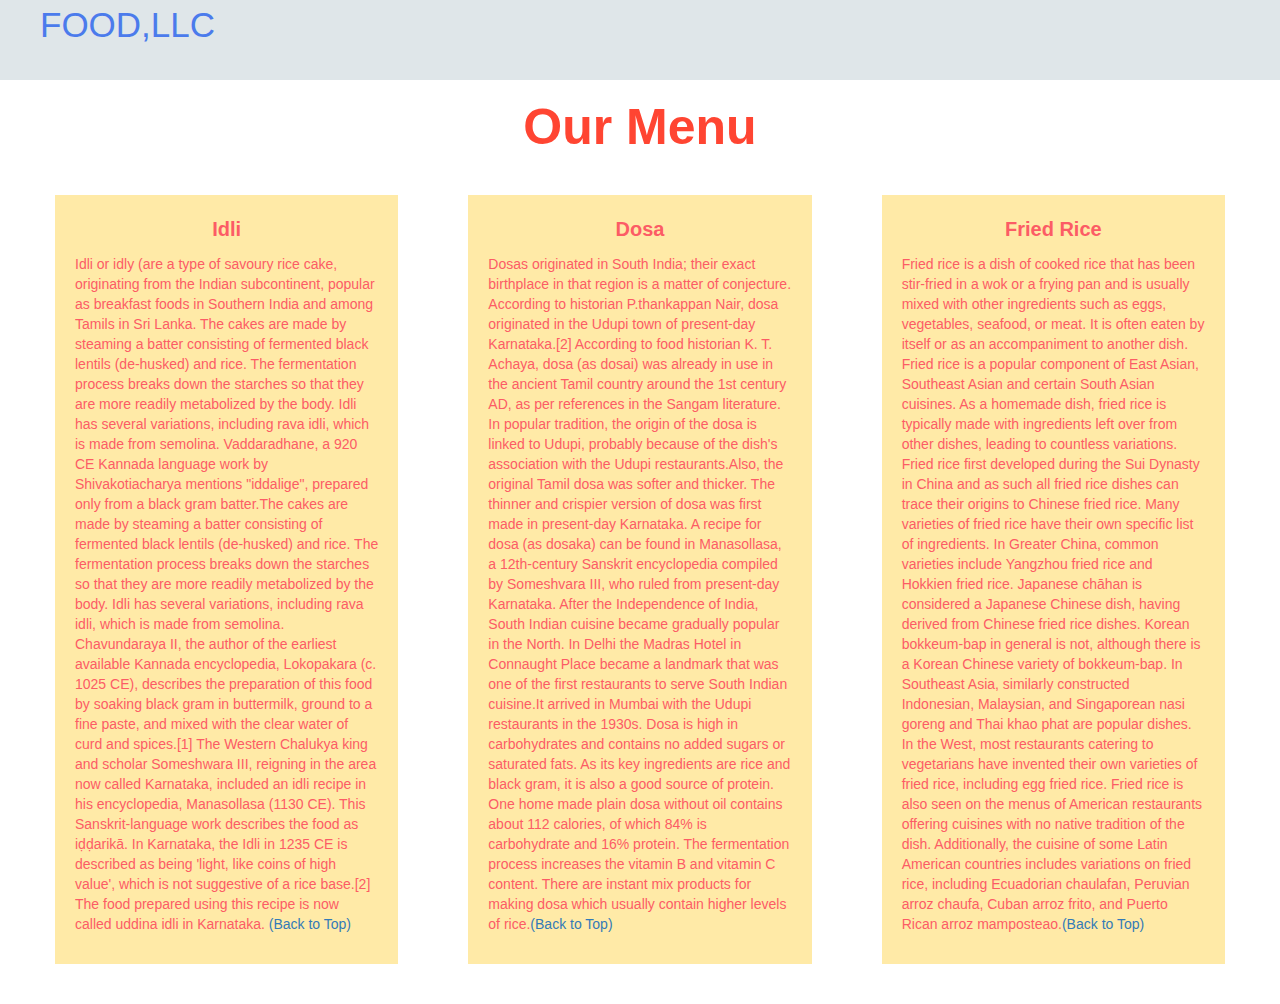
<file: assignment-3/index.html>
<!DOCTYPE html>
<html>
<head>

<title>assignment 3</title>

  <meta name="viewport" content="width=device-width, initial-scale=1">
  <link rel="stylesheet" href="https://maxcdn.bootstrapcdn.com/bootstrap/3.3.7/css/bootstrap.min.css">
  <script src="https://ajax.googleapis.com/ajax/libs/jquery/3.3.1/jquery.min.js"></script>
  <script src="https://maxcdn.bootstrapcdn.com/bootstrap/3.3.7/js/bootstrap.min.js"></script>

</head>
<meta name="viewport" content="width=device-width, initial-scale=1">
<link rel="stylesheet" type="text/css" href="css/styles.css">
<body>
<nav class="nav" id="top">
  <div class="container-fluid">

    <div class="navbar-header">
      <button type="button" class="navbar-toggle" data-toggle="collapse" data-target="#myNavbar">
        <span class="icon-bar"></span>
        <span class="icon-bar"></span>
        <span class="icon-bar"></span> 
      </button>
      <a class="navbar-brand" href="#">FOOD,LLC</a>
    </div>

    <div class="collapse" id="myNavbar">
      <ul class="nav navbar-nav visible-xs">
        <li><a class="menu" href="#">IDLE</a></li>
        <li><a class="menu" href="#">DOSA</a></li> 
        <li><a class="menu" href="#">FRIED RICE</a></li> 
      </ul>
    </div>

  </div>
</nav>

<h1 class="title">Our Menu</h1>



<div class="row">

  <div class="col-lg-4 col-md-6 col-sm-12">
    <div class="boxcontent">
      <p class="items" >Idli</p>
      <p>Idli or idly (are a type of savoury rice cake, originating from the Indian subcontinent, popular as breakfast foods in Southern India and among Tamils in Sri Lanka. The cakes are made by steaming a batter consisting of fermented black lentils (de-husked) and rice. The fermentation process breaks down the starches so that they are more readily metabolized by the body.
        Idli has several variations, including rava idli, which is made from semolina.  Vaddaradhane, a 920 CE Kannada language work by Shivakotiacharya mentions "iddalige", prepared only from a black gram batter.The cakes are made by steaming a batter consisting of fermented black lentils (de-husked) and rice. The fermentation process breaks down the starches so that they are more readily metabolized by the body.
        Idli has several variations, including rava idli, which is made from semolina. Chavundaraya II, the author of the earliest available Kannada encyclopedia, Lokopakara (c. 1025 CE), describes the preparation of this food by soaking black gram in buttermilk, ground to a fine paste, and mixed with the clear water of curd and spices.[1] The Western Chalukya king and scholar Someshwara III, reigning in the area now called Karnataka, included an idli recipe in his encyclopedia, Manasollasa (1130 CE). This Sanskrit-language work describes the food as iḍḍarikā. In Karnataka, the Idli in 1235 CE is described as being 'light, like coins of high value', which is not suggestive of a rice base.[2] The food prepared using this recipe is now called uddina idli in Karnataka. <a href="#top">(Back to Top)</a></p>
    </div>
  </div>

  <div class="col-lg-4 col-md-6 col-sm-12">
    <div class="boxcontent">
      <p class="items">Dosa</p>
      <p>Dosas originated in South India; their exact birthplace in that region is a matter of conjecture. According to historian P.thankappan Nair, dosa originated in the Udupi town of present-day Karnataka.[2] According to food historian K. T. Achaya, dosa (as dosai) was already in use in the ancient Tamil country around the 1st century AD, as per references in the Sangam literature.
        In popular tradition, the origin of the dosa is linked to Udupi, probably because of the dish's association with the Udupi restaurants.Also, the original Tamil dosa was softer and thicker. The thinner and crispier version of dosa was first made in present-day Karnataka. A recipe for dosa (as dosaka) can be found in Manasollasa, a 12th-century Sanskrit encyclopedia compiled by Someshvara III, who ruled from present-day Karnataka.
        After the Independence of India, South Indian cuisine became gradually popular in the North. In Delhi the Madras Hotel in Connaught Place became a landmark that was one of the first restaurants to serve South Indian cuisine.It arrived in Mumbai with the Udupi restaurants in the 1930s.
        Dosa is high in carbohydrates and contains no added sugars or saturated fats. As its key ingredients are rice and black gram, it is also a good source of protein. One home made plain dosa without oil contains about 112 calories, of which 84% is carbohydrate and 16% protein. The fermentation process increases the vitamin B and vitamin C content. There are instant mix products for making dosa which usually contain higher levels of rice.<a href="#top">(Back to Top)</a></p>
    </div>
  </div>


  <div class="col-lg-4 col-md-12 col-sm-12">
    <div class="boxcontent">
      <p class="items" >Fried Rice</p>
      <p>Fried rice is a dish of cooked rice that has been stir-fried in a wok or a frying pan and is usually mixed with other ingredients such as eggs, vegetables, seafood, or meat. It is often eaten by itself or as an accompaniment to another dish. Fried rice is a popular component of East Asian, Southeast Asian and certain South Asian cuisines. As a homemade dish, fried rice is typically made with ingredients left over from other dishes, leading to countless variations. Fried rice first developed during the Sui Dynasty in China and as such all fried rice dishes can trace their origins to Chinese fried rice.
        Many varieties of fried rice have their own specific list of ingredients. In Greater China, common varieties include Yangzhou fried rice and Hokkien fried rice. Japanese chāhan is considered a Japanese Chinese dish, having derived from Chinese fried rice dishes. Korean bokkeum-bap in general is not, although there is a Korean Chinese variety of bokkeum-bap. In Southeast Asia, similarly constructed Indonesian, Malaysian, and Singaporean nasi goreng and Thai khao phat are popular dishes. In the West, most restaurants catering to vegetarians have invented their own varieties of fried rice, including egg fried rice. Fried rice is also seen on the menus of American restaurants offering cuisines with no native tradition of the dish. Additionally, the cuisine of some Latin American countries includes variations on fried rice, including Ecuadorian chaulafan, Peruvian arroz chaufa, Cuban arroz frito, and Puerto Rican arroz mamposteao.<a href="#top">(Back to Top)</a></p>
    </div>
  </div>

</div>


</body>
</file>
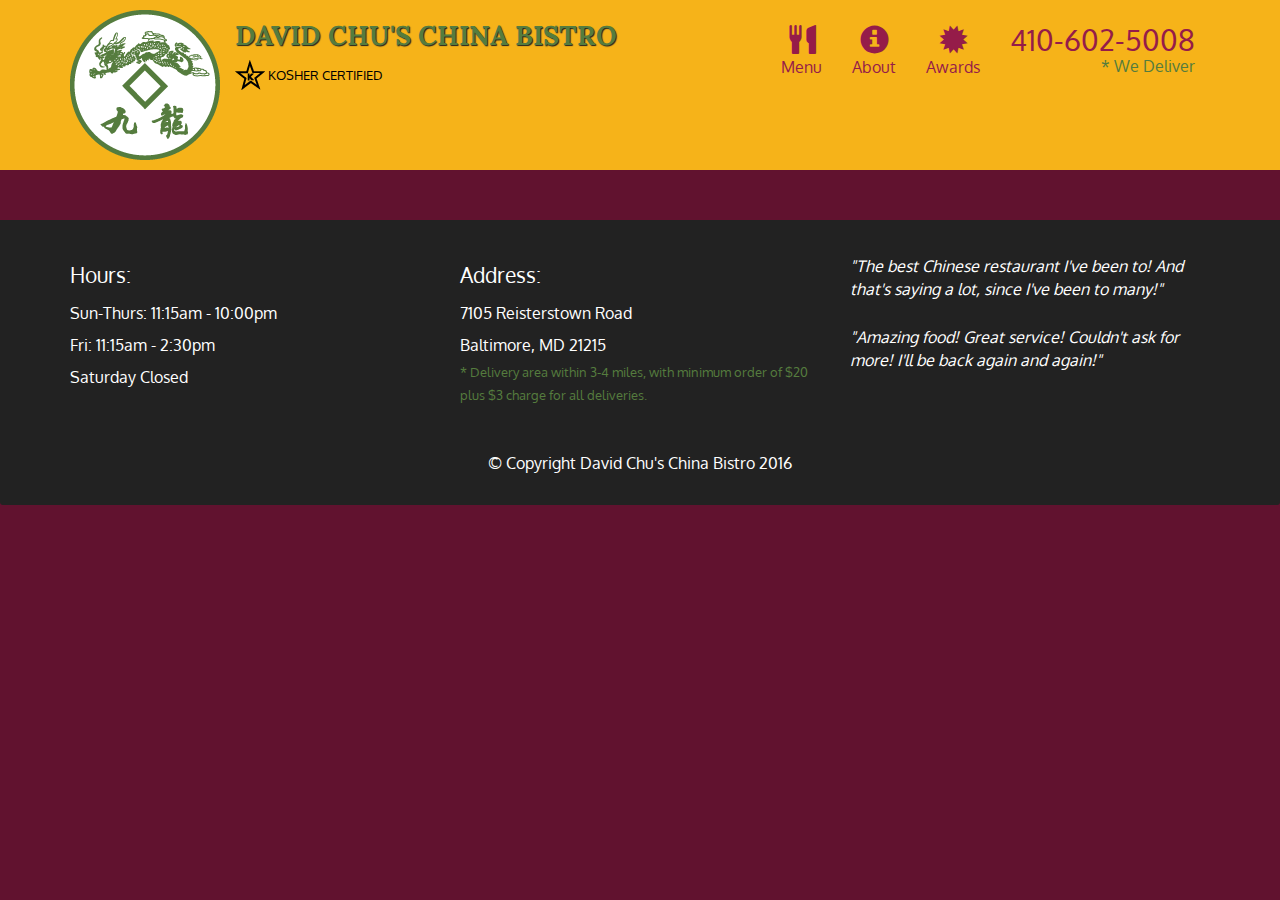
<file: Assignment-5/index.html>
<!doctype html>
<html lang="en">
  <head>
    <meta charset="utf-8">
    <meta http-equiv="X-UA-Compatible" content="IE=edge">
    <meta name="viewport" content="width=device-width, initial-scale=1">
    <title>David Chu's China Bistro</title>
    <link rel="stylesheet" href="css/bootstrap.min.css">
    <link rel="stylesheet" href="css/styles.css">
    <link href='https://fonts.googleapis.com/css?family=Oxygen:400,300,700' rel='stylesheet' type='text/css'>
    <link href='https://fonts.googleapis.com/css?family=Lora' rel='stylesheet' type='text/css'>
  </head>
<body>
  <header>
    <nav id="header-nav" class="navbar navbar-default">
      <div class="container">
        <div class="navbar-header">
          <a href="index.html" class="pull-left visible-md visible-lg">
            <div id="logo-img" alt="Logo image"></div>
          </a>

          <div class="navbar-brand">
            <a href="index.html"><h1>David Chu's China Bistro</h1></a>
            <p>
              <img src="images/star-k-logo.png" alt="Kosher certification">
              <span>Kosher Certified</span>
            </p>
          </div>

          <button id="navbarToggle" type="button" class="navbar-toggle collapsed" data-toggle="collapse" data-target="#collapsable-nav" aria-expanded="false">
            <span class="sr-only">Toggle navigation</span>
            <span class="icon-bar"></span>
            <span class="icon-bar"></span>
            <span class="icon-bar"></span>
          </button>
        </div>
        
        <div id="collapsable-nav" class="collapse navbar-collapse">
           <ul id="nav-list" class="nav navbar-nav navbar-right">
            <li id="navHomeButton" class="visible-xs active">
              <a href="index.html">
                <span class="glyphicon glyphicon-home"></span> Home</a>
            </li>
            <li id="navMenuButton">
              <a href="#" onclick="$dc.loadMenuCategories();">
                <span class="glyphicon glyphicon-cutlery"></span><br class="hidden-xs"> Menu</a>
            </li>
            <li>
              <a href="#">
                <span class="glyphicon glyphicon-info-sign"></span><br class="hidden-xs"> About</a>
            </li>
            <li>
              <a href="#">
                <span class="glyphicon glyphicon-certificate"></span><br class="hidden-xs"> Awards</a>
            </li>
            <li id="phone" class="hidden-xs">
              <a href="tel:410-602-5008">
                <span>410-602-5008</span></a><div>* We Deliver</div>
            </li>
          </ul><!-- #nav-list -->
        </div><!-- .collapse .navbar-collapse -->
      </div><!-- .container -->
    </nav><!-- #header-nav -->
  </header>

  <div id="call-btn" class="visible-xs">
    <a class="btn" href="tel:410-602-5008">
    <span class="glyphicon glyphicon-earphone"></span>
    410-602-5008
    </a>
  </div>
  <div id="xs-deliver" class="text-center visible-xs">* We Deliver</div>

  <div id="main-content" class="container"></div>

  <footer class="panel-footer">
    <div class="container">
      <div class="row">
        <section id="hours" class="col-sm-4">
          <span>Hours:</span><br>
          Sun-Thurs: 11:15am - 10:00pm<br>
          Fri: 11:15am - 2:30pm<br>
          Saturday Closed
          <hr class="visible-xs">
        </section>
        <section id="address" class="col-sm-4">
          <span>Address:</span><br>
          7105 Reisterstown Road<br>
          Baltimore, MD 21215
          <p>* Delivery area within 3-4 miles, with minimum order of $20 plus $3 charge for all deliveries.</p>
          <hr class="visible-xs">
        </section>
        <section id="testimonials" class="col-sm-4">
          <p>"The best Chinese restaurant I've been to! And that's saying a lot, since I've been to many!"</p>
          <p>"Amazing food! Great service! Couldn't ask for more! I'll be back again and again!"</p>
        </section>
      </div>
      <div class="text-center">&copy; Copyright David Chu's China Bistro 2016</div>
    </div>
  </footer>

  <!-- jQuery (Bootstrap JS plugins depend on it) -->
  <script src="js/jquery-2.1.4.min.js"></script>
  <script src="js/bootstrap.min.js"></script>
  <script src="js/ajax-utils.js"></script>
  <script src="js/script.js"></script>
</body>
</html>
</file>
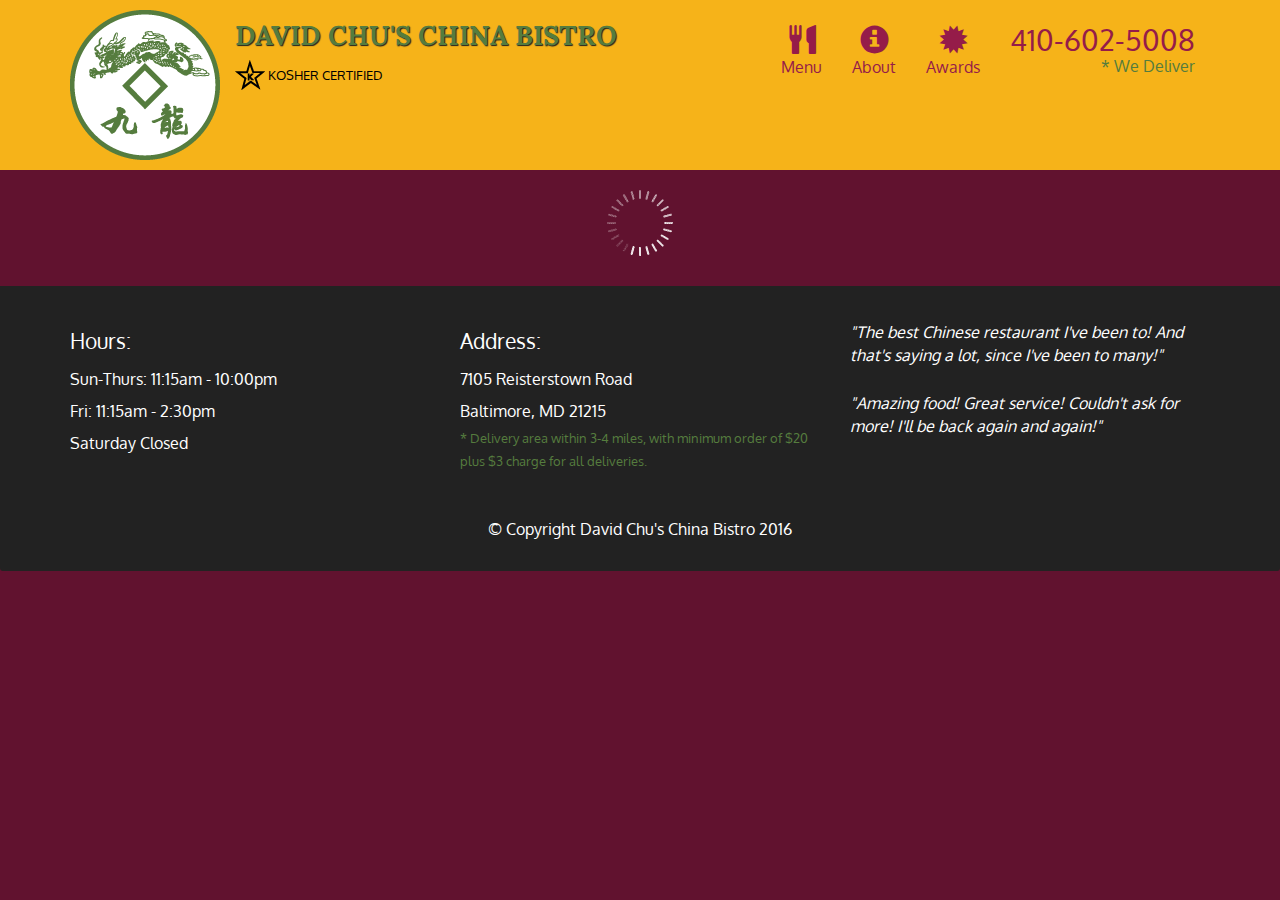
<file: module 5/index.html>
<!doctype html>
<html lang="en">
  <head>
    <meta charset="utf-8">
    <meta http-equiv="X-UA-Compatible" content="IE=edge">
    <meta name="viewport" content="width=device-width, initial-scale=1">
    <title>David Chu's China Bistro</title>
    <link rel="stylesheet" href="css/bootstrap.min.css">
    <link rel="stylesheet" href="css/styles.css">
    <link href='https://fonts.googleapis.com/css?family=Oxygen:400,300,700' rel='stylesheet' type='text/css'>
    <link href='https://fonts.googleapis.com/css?family=Lora' rel='stylesheet' type='text/css'>
  </head>
<body>
  <header>
    <nav id="header-nav" class="navbar navbar-default">
      <div class="container">
        <div class="navbar-header">
          <a href="index.html" class="pull-left visible-md visible-lg">
            <div id="logo-img" alt="Logo image"></div>
          </a>

          <div class="navbar-brand">
            <a href="index.html"><h1>David Chu's China Bistro</h1></a>
            <p>
              <img src="images/star-k-logo.png" alt="Kosher certification">
              <span>Kosher Certified</span>
            </p>
          </div>

          <button id="navbarToggle" type="button" class="navbar-toggle collapsed" data-toggle="collapse" data-target="#collapsable-nav" aria-expanded="false">
            <span class="sr-only">Toggle navigation</span>
            <span class="icon-bar"></span>
            <span class="icon-bar"></span>
            <span class="icon-bar"></span>
          </button>
        </div>
        
        <div id="collapsable-nav" class="collapse navbar-collapse">
           <ul id="nav-list" class="nav navbar-nav navbar-right">
            <li id="navHomeButton" class="visible-xs active">
              <a href="index.html">
                <span class="glyphicon glyphicon-home"></span> Home</a>
            </li>
            <li id="navMenuButton">
              <a href="#" onclick="$dc.loadMenuCategories();">
                <span class="glyphicon glyphicon-cutlery"></span><br class="hidden-xs"> Menu</a>
            </li>
            <li>
              <a href="#">
                <span class="glyphicon glyphicon-info-sign"></span><br class="hidden-xs"> About</a>
            </li>
            <li>
              <a href="#">
                <span class="glyphicon glyphicon-certificate"></span><br class="hidden-xs"> Awards</a>
            </li>
            <li id="phone" class="hidden-xs">
              <a href="tel:410-602-5008">
                <span>410-602-5008</span></a><div>* We Deliver</div>
            </li>
          </ul><!-- #nav-list -->
        </div><!-- .collapse .navbar-collapse -->
      </div><!-- .container -->
    </nav><!-- #header-nav -->
  </header>

  <div id="call-btn" class="visible-xs">
    <a class="btn" href="tel:410-602-5008">
    <span class="glyphicon glyphicon-earphone"></span>
    410-602-5008
    </a>
  </div>
  <div id="xs-deliver" class="text-center visible-xs">* We Deliver</div>

  <div id="main-content" class="container"></div>

  <footer class="panel-footer">
    <div class="container">
      <div class="row">
        <section id="hours" class="col-sm-4">
          <span>Hours:</span><br>
          Sun-Thurs: 11:15am - 10:00pm<br>
          Fri: 11:15am - 2:30pm<br>
          Saturday Closed
          <hr class="visible-xs">
        </section>
        <section id="address" class="col-sm-4">
          <span>Address:</span><br>
          7105 Reisterstown Road<br>
          Baltimore, MD 21215
          <p>* Delivery area within 3-4 miles, with minimum order of $20 plus $3 charge for all deliveries.</p>
          <hr class="visible-xs">
        </section>
        <section id="testimonials" class="col-sm-4">
          <p>"The best Chinese restaurant I've been to! And that's saying a lot, since I've been to many!"</p>
          <p>"Amazing food! Great service! Couldn't ask for more! I'll be back again and again!"</p>
        </section>
      </div>
      <div class="text-center">&copy; Copyright David Chu's China Bistro 2016</div>
    </div>
  </footer>

  <!-- jQuery (Bootstrap JS plugins depend on it) -->
  <script src="js/jquery-2.1.4.min.js"></script>
  <script src="js/bootstrap.min.js"></script>
  <script src="js/ajax-utils.js"></script>
  <script src="js/script.js"></script>
</body>
</html>
</file>
<file: assignment-3/css/styles.css>
container-fluid{
	margin: 0;
	padding: 0;
}

.nav{
	border-radius: 0px;
	background-color: #dfe6e9;
	height: 80px;
}

.navbar-brand{
  font-size: 35px;
  color: #4b7bec;
  padding-left: 25px;
}

.navbar-brand:hover{
	color: #4b7bec;
}

.nav{
	margin: 0;
	padding: 0;
}

.navbar-nav{
  font-size: 25px;
  text-align: center;
  margin: 0;
  padding: 0;
}

.navbar-toggle{
	border: 2px solid white;
	margin-right: 25px;
}

.icon-bar{
	background-color: #ff7675;
}


.title{
  margin-bottom: 15px;
  text-align: center;
  color: #ff4532;
  font-size: 50px;
  font-family:  cursive, sans-serif;
  font-weight: bold;
}

li{
	box-sizing: border-box;
	width: 100%;
}

.menu{
	padding: 0;
	margin: 0;
	width: 100%;
	background-color: #dfe6e9;
	border-bottom: 1px solid black;
	color: black;
	display: block;
}

.menu:hover{
	background-color: #a29bfe;
	color: #74b9ff;
}
.row{
	margin: 20px;
}
.boxcontent{
	margin: 20px;
	width: auto;
	height: auto;
	color: #fc5c65;
	background-color: #ffeaa7;
	font-family: "Comic Sans MS", cursive, sans-serif;
	padding: 20px;
}

.items{
	text-align: center;
	font-size: 20px;
	font-weight: bold;
}

}
</file>
<file: Assignment-5/css/styles.css>
body {
  font-size: 16px;
  color: #fff;
  background-color: #61122f;
  font-family: 'Oxygen', sans-serif;
}

/** HEADER **/
#header-nav {
  background-color: #f6b319;
  border-radius: 0;
  border: 0;
}

#logo-img {
  background: url('../images/restaurant-logo_large.png') no-repeat;
  width: 150px;
  height: 150px;
  margin: 10px 15px 10px 0;
}

.navbar-brand {
  padding-top: 25px;
}
.navbar-brand h1 { /* Restaurant name */
  font-family: 'Lora', serif;
  color: #557c3e;
  font-size: 1.5em;
  text-transform: uppercase;
  font-weight: bold;
  text-shadow: 1px 1px 1px #222;
  margin-top: 0;
  margin-bottom: 0;
  line-height: .75;
}
.navbar-brand a:hover, .navbar-brand a:focus {
  text-decoration: none;
}
.navbar-brand p { /* Kosher cert */
  color: #000;
  text-transform: uppercase;
  font-size: .7em;
  margin-top: 15px;
}
.navbar-brand p span { /* Star-K */
  vertical-align: middle;
}

#nav-list {
  margin-top: 10px;
}
#nav-list a {
  color: #951C49;
  text-align: center;
}
#nav-list a:hover {
  background: #E7E7E7;
}
#nav-list a span {
  font-size: 1.8em;
}

#phone {
  margin-top: 5px;
}
#phone a { /* Phone number */
  text-align: right;
  padding-bottom: 0;
}
#phone div { /* We Deliver */
  color: #557c3e;
  text-align: right;
  padding-right: 15px;
}

.navbar-header button.navbar-toggle, .navbar-header .icon-bar {
  border: 1px solid #61122f;
}
.navbar-header button.navbar-toggle {
  clear: both;
  margin-top: -30px;
}
/* END HEADER */

/* FOOTER */
.panel-footer {
  margin-top: 30px;
  padding-top: 35px;
  padding-bottom: 30px;
  background-color: #222;
  border-top: 0;
}
.panel-footer div.row {
  margin-bottom: 35px;
}
#hours, #address {
  line-height: 2;
}
#hours > span, #address > span {
  font-size: 1.3em;
}
#address p {
  color: #557c3e;
  font-size: .8em;
  line-height: 1.8;
}
#testimonials {
  font-style: italic;
}
#testimonials p:nth-child(2) {
  margin-top: 25px;
}
/* END FOOTER */



/* HOME PAGE */
.container .jumbotron {
  box-shadow: 0 0 50px #3F0C1F;
  border: 2px solid #3F0C1F;
}

#menu-tile, #specials-tile, #map-tile {
  height: 250px;
  width: 100%;
  margin-bottom: 15px;
  position: relative;
  border: 2px solid #3F0C1F;
  overflow: hidden;
}
#menu-tile:hover, #specials-tile:hover, #map-tile:hover {
  box-shadow: 0 1px 5px 1px #cccccc;
}
#menu-tile {
  background: url('../images/menu-tile.jpg') no-repeat;
  background-position: center;
}
#specials-tile {
  background: url('../images/specials-tile.jpg') no-repeat;
  background-position: center;
}
#menu-tile span, #specials-tile span, #map-tile span {
  position: absolute;
  bottom: 0;
  right: 0;
  width: 100%;
  text-align: center;
  font-size: 1.6em;
  text-transform: uppercase;
  background-color: #000;
  color: #fff;
  opacity: .8;
}
/* END HOME PAGE */

/* MENU CATEGORIES PAGE */
.category-tile { 
  position: relative;
  border: 2px solid #3F0C1F;
  overflow: hidden;
  width: 200px;
  height: 200px;
  margin: 0 auto 15px;
}
.category-tile span {
  position: absolute;
  bottom: 0;
  right: 0;
  width: 100%;
  text-align: center;
  font-size: 1.2em;
  text-transform: uppercase;
  background-color: #000;
  color: #fff;
  opacity: .8;
}
.category-tile:hover {
  box-shadow: 0 1px 5px 1px #cccccc;
}

#menu-categories-title + div {
  margin-bottom: 50px;
}
/* END MENU CATEGORIES PAGE */

/* SINGLE CATEGORY PAGE */
.menu-item-tile {
  margin-bottom: 25px;
}
.menu-item-tile hr {
  width: 80%;
}
.menu-item-tile .menu-item-price {
  font-size: 1.1em;
  text-align: right;
  margin-top: -15px;
  margin-right: -15px;
}
.menu-item-tile .menu-item-price span {
  font-size: .6em;
}
.menu-item-photo {
  position: relative;
  border: 2px solid #3F0C1F; 
  overflow: hidden;
  padding: 0;
  margin-right: -15px;
  margin-left: auto;
  margin-bottom: 20px;
  max-width: 250px;
}
.menu-item-photo div {
  position: absolute;
  bottom: 0;
  right: 0;
  width: 80px;
  background-color: #557c3e;
  text-align: center;
}
.menu-item-description {
  padding-right: 30px;
}
h3.menu-item-title {
  margin: 0 0 10px;
}
.menu-item-details {
  font-size: .9em;
  font-style: italic;
}
/* END SINGLE CATEGORY PAGE */


/********** Large devices only **********/
@media (min-width: 1200px) {
  .container .jumbotron {
    background: url('../images/jumbotron_1200.jpg') no-repeat;
    height: 675px;
  }
}

/********** Medium devices only **********/
@media (min-width: 992px) and (max-width: 1199px) {
  /* Header */
  #logo-img {
    background: url('../images/restaurant-logo_medium.png') no-repeat;
    width: 100px;
    height: 100px;
    margin: 5px 5px 5px 0;
  }
  /* End Header */

  /* Home Page */
  .container .jumbotron {
    background: url('../images/jumbotron_992.jpg') no-repeat;
    height: 558px;
  }
  /* End Home Page */
}

/********** Small devices only **********/
@media (min-width: 768px) and (max-width: 991px) {
  /* Home Page */
  .container .jumbotron {
    background: url('../images/jumbotron_768.jpg') no-repeat;
    height: 432px;
  }
  /* End Home Page */
}

/********** Extra small devices only **********/
@media (max-width: 767px) {
  /* Header */
  .navbar-brand {
    padding-top: 10px;
    height: 80px;
  }
  .navbar-brand h1 { /* Restaurant name */
    padding-top: 10px;
    font-size: 5vw; /* 1vw = 1% of viewport width */
  }
  .navbar-brand p { /* Kosher cert */
    font-size: .6em;
    margin-top: 12px;
  }
  .navbar-brand p img { /* Star-K */
    height: 20px;
  }

  #collapsable-nav a { /* Collapsed nav menu text */
    font-size: 1.2em;
  }
  #collapsable-nav a span { /* Collapsed nav menu glyph */
    font-size: 1em;
    margin-right: 5px;
  }

  #call-btn > a {
    font-size: 1.5em;
    display: block;
    margin: 0 20px;
    padding: 10px;
    border: 2px solid #fff;
    background-color: #f6b319;
    color: #951c49;
  }
  #xs-deliver {
    margin-top: 5px;
    font-size: .7em;
    letter-spacing: .1em;
    text-transform: uppercase;
  }
  /* End Header */

  /* Footer */
  .panel-footer section {
    margin-bottom: 30px;
    text-align: center;
  }
  .panel-footer section:nth-child(3) {
    margin-bottom: 0; /* margin already exists on the whole row */
  }
  .panel-footer section hr {
    width: 50%;
  }
  /* End Footer */

  /* Home Page */
  .container .jumbotron {
    margin-top: 30px;
    padding: 0;
  }
  #menu-tile, #specials-tile {
    width: 360px;
    margin: 0 auto 15px;
  }

  .menu-item-photo {
    margin-right: auto;
  }
  .menu-item-tile .menu-item-price {
    text-align: center;
  }
  .menu-item-description {
    text-align: center;;
  }
}


/********** Super extra small devices Only :-) (e.g., iPhone 4) **********/
@media (max-width: 479px) {
  /* Header */
  .navbar-brand h1 { /* Restaurant name */
    padding-top: 5px;
    font-size: 6vw;
  }
  /* End Header */
  
  /* Home page */
  #menu-tile, #specials-tile {
    width: 280px;
    margin: 0 auto 15px;
  }

  .col-xxs-12 {
    position: relative;
    min-height: 1px;
    padding-right: 15px;
    padding-left: 15px;
    float: left;
    width: 100%;
  }
}
</file>
<file: module 5/css/styles.css>
body {
  font-size: 16px;
  color: #fff;
  background-color: #61122f;
  font-family: 'Oxygen', sans-serif;
}

/** HEADER **/
#header-nav {
  background-color: #f6b319;
  border-radius: 0;
  border: 0;
}

#logo-img {
  background: url('../images/restaurant-logo_large.png') no-repeat;
  width: 150px;
  height: 150px;
  margin: 10px 15px 10px 0;
}

.navbar-brand {
  padding-top: 25px;
}
.navbar-brand h1 { /* Restaurant name */
  font-family: 'Lora', serif;
  color: #557c3e;
  font-size: 1.5em;
  text-transform: uppercase;
  font-weight: bold;
  text-shadow: 1px 1px 1px #222;
  margin-top: 0;
  margin-bottom: 0;
  line-height: .75;
}
.navbar-brand a:hover, .navbar-brand a:focus {
  text-decoration: none;
}
.navbar-brand p { /* Kosher cert */
  color: #000;
  text-transform: uppercase;
  font-size: .7em;
  margin-top: 15px;
}
.navbar-brand p span { /* Star-K */
  vertical-align: middle;
}

#nav-list {
  margin-top: 10px;
}
#nav-list a {
  color: #951C49;
  text-align: center;
}
#nav-list a:hover {
  background: #E7E7E7;
}
#nav-list a span {
  font-size: 1.8em;
}

#phone {
  margin-top: 5px;
}
#phone a { /* Phone number */
  text-align: right;
  padding-bottom: 0;
}
#phone div { /* We Deliver */
  color: #557c3e;
  text-align: right;
  padding-right: 15px;
}

.navbar-header button.navbar-toggle, .navbar-header .icon-bar {
  border: 1px solid #61122f;
}
.navbar-header button.navbar-toggle {
  clear: both;
  margin-top: -30px;
}
/* END HEADER */

/* FOOTER */
.panel-footer {
  margin-top: 30px;
  padding-top: 35px;
  padding-bottom: 30px;
  background-color: #222;
  border-top: 0;
}
.panel-footer div.row {
  margin-bottom: 35px;
}
#hours, #address {
  line-height: 2;
}
#hours > span, #address > span {
  font-size: 1.3em;
}
#address p {
  color: #557c3e;
  font-size: .8em;
  line-height: 1.8;
}
#testimonials {
  font-style: italic;
}
#testimonials p:nth-child(2) {
  margin-top: 25px;
}
/* END FOOTER */



/* HOME PAGE */
.container .jumbotron {
  box-shadow: 0 0 50px #3F0C1F;
  border: 2px solid #3F0C1F;
}

#menu-tile, #specials-tile, #map-tile {
  height: 250px;
  width: 100%;
  margin-bottom: 15px;
  position: relative;
  border: 2px solid #3F0C1F;
  overflow: hidden;
}
#menu-tile:hover, #specials-tile:hover, #map-tile:hover {
  box-shadow: 0 1px 5px 1px #cccccc;
}
#menu-tile {
  background: url('../images/menu-tile.jpg') no-repeat;
  background-position: center;
}
#specials-tile {
  background: url('../images/specials-tile.jpg') no-repeat;
  background-position: center;
}
#menu-tile span, #specials-tile span, #map-tile span {
  position: absolute;
  bottom: 0;
  right: 0;
  width: 100%;
  text-align: center;
  font-size: 1.6em;
  text-transform: uppercase;
  background-color: #000;
  color: #fff;
  opacity: .8;
}
/* END HOME PAGE */

/* MENU CATEGORIES PAGE */
.category-tile { 
  position: relative;
  border: 2px solid #3F0C1F;
  overflow: hidden;
  width: 200px;
  height: 200px;
  margin: 0 auto 15px;
}
.category-tile span {
  position: absolute;
  bottom: 0;
  right: 0;
  width: 100%;
  text-align: center;
  font-size: 1.2em;
  text-transform: uppercase;
  background-color: #000;
  color: #fff;
  opacity: .8;
}
.category-tile:hover {
  box-shadow: 0 1px 5px 1px #cccccc;
}

#menu-categories-title + div {
  margin-bottom: 50px;
}
/* END MENU CATEGORIES PAGE */

/* SINGLE CATEGORY PAGE */
.menu-item-tile {
  margin-bottom: 25px;
}
.menu-item-tile hr {
  width: 80%;
}
.menu-item-tile .menu-item-price {
  font-size: 1.1em;
  text-align: right;
  margin-top: -15px;
  margin-right: -15px;
}
.menu-item-tile .menu-item-price span {
  font-size: .6em;
}
.menu-item-photo {
  position: relative;
  border: 2px solid #3F0C1F; 
  overflow: hidden;
  padding: 0;
  margin-right: -15px;
  margin-left: auto;
  margin-bottom: 20px;
  max-width: 250px;
}
.menu-item-photo div {
  position: absolute;
  bottom: 0;
  right: 0;
  width: 80px;
  background-color: #557c3e;
  text-align: center;
}
.menu-item-description {
  padding-right: 30px;
}
h3.menu-item-title {
  margin: 0 0 10px;
}
.menu-item-details {
  font-size: .9em;
  font-style: italic;
}
/* END SINGLE CATEGORY PAGE */


/********** Large devices only **********/
@media (min-width: 1200px) {
  .container .jumbotron {
    background: url('../images/jumbotron_1200.jpg') no-repeat;
    height: 675px;
  }
}

/********** Medium devices only **********/
@media (min-width: 992px) and (max-width: 1199px) {
  /* Header */
  #logo-img {
    background: url('../images/restaurant-logo_medium.png') no-repeat;
    width: 100px;
    height: 100px;
    margin: 5px 5px 5px 0;
  }
  /* End Header */

  /* Home Page */
  .container .jumbotron {
    background: url('../images/jumbotron_992.jpg') no-repeat;
    height: 558px;
  }
  /* End Home Page */
}

/********** Small devices only **********/
@media (min-width: 768px) and (max-width: 991px) {
  /* Home Page */
  .container .jumbotron {
    background: url('../images/jumbotron_768.jpg') no-repeat;
    height: 432px;
  }
  /* End Home Page */
}

/********** Extra small devices only **********/
@media (max-width: 767px) {
  /* Header */
  .navbar-brand {
    padding-top: 10px;
    height: 80px;
  }
  .navbar-brand h1 { /* Restaurant name */
    padding-top: 10px;
    font-size: 5vw; /* 1vw = 1% of viewport width */
  }
  .navbar-brand p { /* Kosher cert */
    font-size: .6em;
    margin-top: 12px;
  }
  .navbar-brand p img { /* Star-K */
    height: 20px;
  }

  #collapsable-nav a { /* Collapsed nav menu text */
    font-size: 1.2em;
  }
  #collapsable-nav a span { /* Collapsed nav menu glyph */
    font-size: 1em;
    margin-right: 5px;
  }

  #call-btn > a {
    font-size: 1.5em;
    display: block;
    margin: 0 20px;
    padding: 10px;
    border: 2px solid #fff;
    background-color: #f6b319;
    color: #951c49;
  }
  #xs-deliver {
    margin-top: 5px;
    font-size: .7em;
    letter-spacing: .1em;
    text-transform: uppercase;
  }
  /* End Header */

  /* Footer */
  .panel-footer section {
    margin-bottom: 30px;
    text-align: center;
  }
  .panel-footer section:nth-child(3) {
    margin-bottom: 0; /* margin already exists on the whole row */
  }
  .panel-footer section hr {
    width: 50%;
  }
  /* End Footer */

  /* Home Page */
  .container .jumbotron {
    margin-top: 30px;
    padding: 0;
  }
  #menu-tile, #specials-tile {
    width: 360px;
    margin: 0 auto 15px;
  }

  .menu-item-photo {
    margin-right: auto;
  }
  .menu-item-tile .menu-item-price {
    text-align: center;
  }
  .menu-item-description {
    text-align: center;;
  }
}


/********** Super extra small devices Only :-) (e.g., iPhone 4) **********/
@media (max-width: 479px) {
  /* Header */
  .navbar-brand h1 { /* Restaurant name */
    padding-top: 5px;
    font-size: 6vw;
  }
  /* End Header */
  
  /* Home page */
  #menu-tile, #specials-tile {
    width: 280px;
    margin: 0 auto 15px;
  }

  .col-xxs-12 {
    position: relative;
    min-height: 1px;
    padding-right: 15px;
    padding-left: 15px;
    float: left;
    width: 100%;
  }
}
</file>
